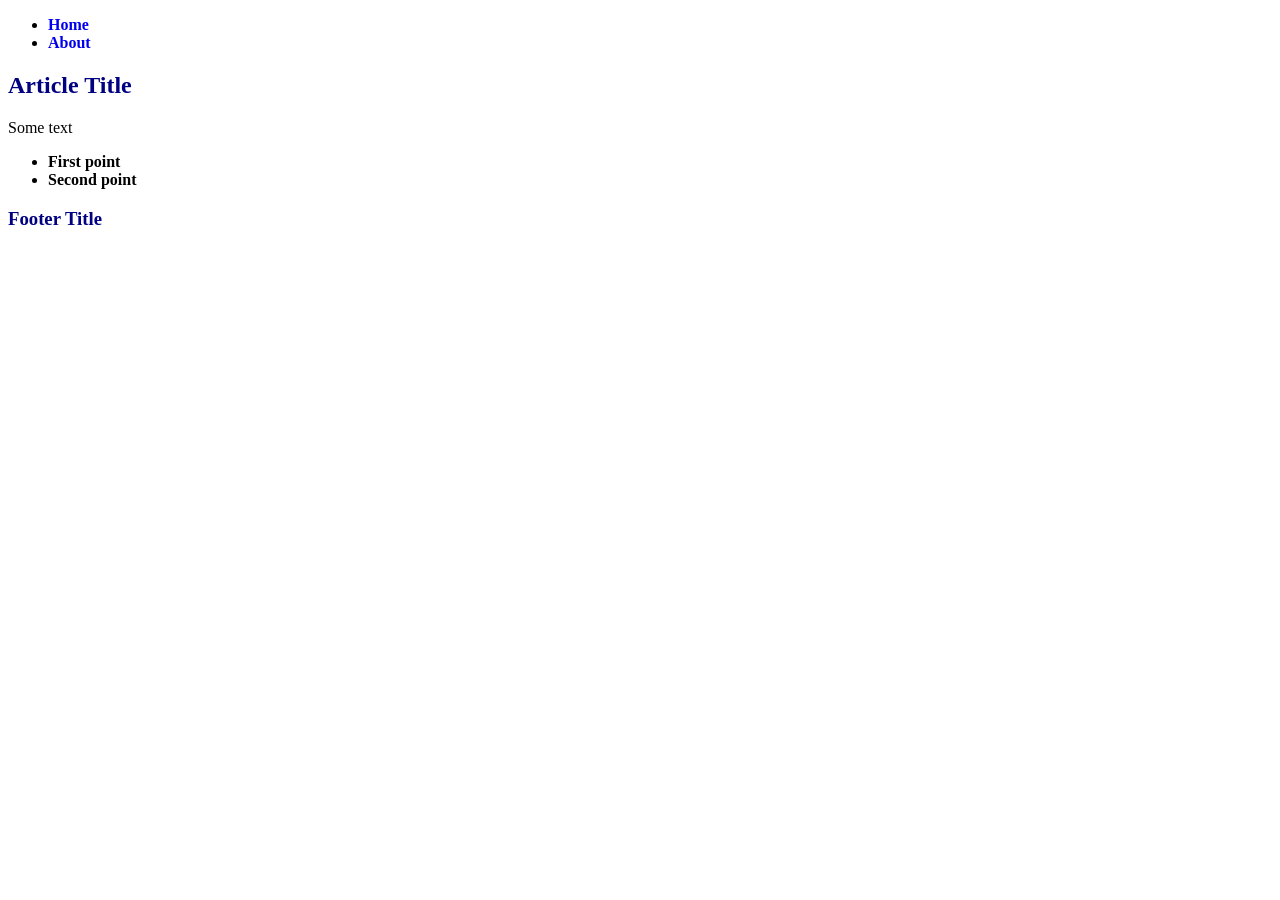
<file: CSS Assignment/Exercise2/index.html>
<!DOCTYPE html>
<html lang="en">
<head>
    <meta charset="UTF-8">
    <meta name="viewport" content="width=device-width, initial-scale=1.0">
    <title>Exercise 2</title>
    <link rel="stylesheet" href="style.css">
</head>
<body>
    <nav>
    <ul class="main-list">
        <li><a href="#">Home</a></li>
        <li><a href="#">About</a></li>
    </ul>
</nav>
<section>
    <h2>Article Title</h2>
    <p>Some text</p>
    <ul class="main-list">
        <li>First point</li>
        <li>Second point</li>
    </ul>
</section>
<h3>Footer Title</h3>

</body>
</html>
</file>
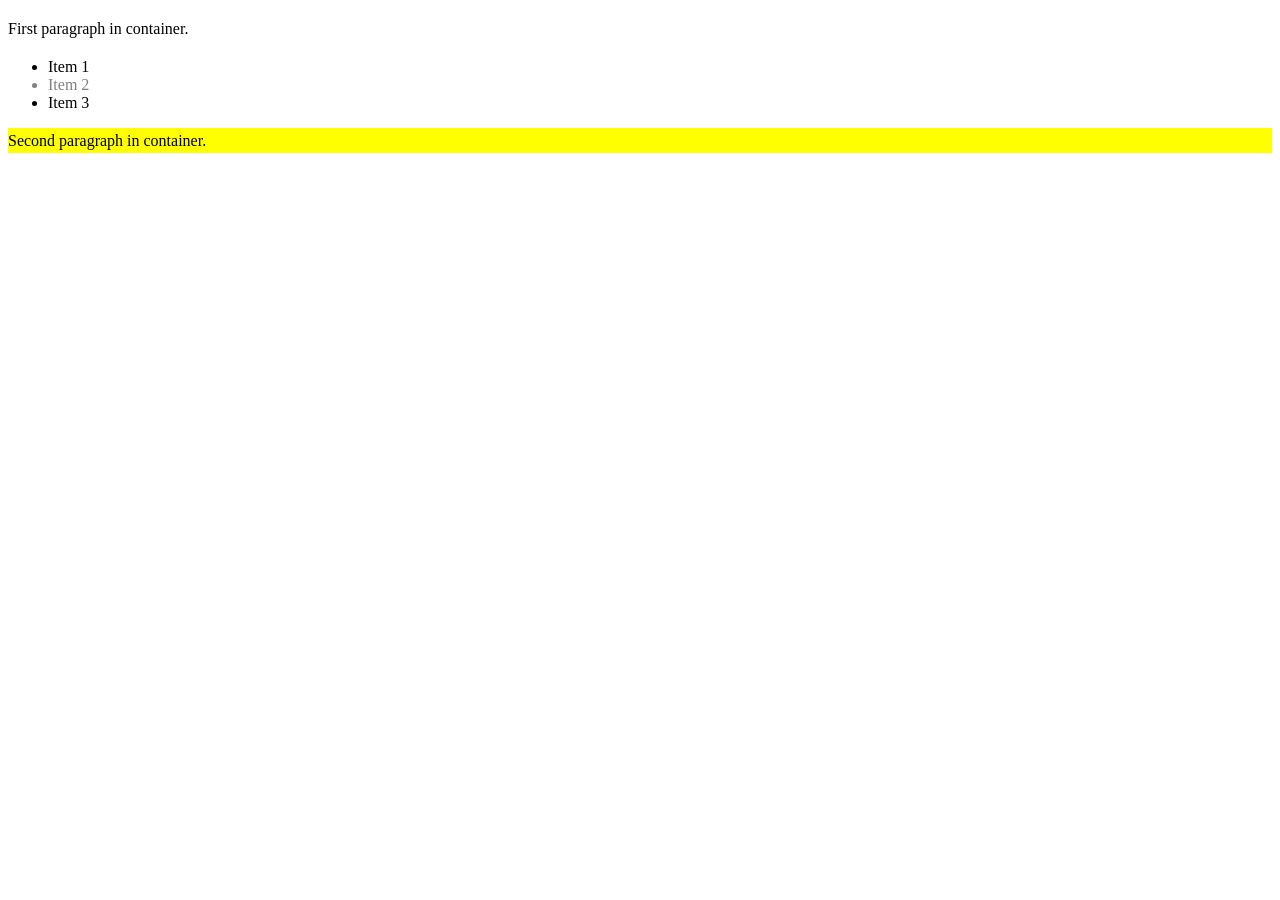
<file: CSS Assignment/Exercise3/index.html>
<!DOCTYPE html>
<html lang="en">
<head>
    <meta charset="UTF-8">
    <meta name="viewport" content="width=device-width, initial-scale=1.0">
    <link rel="stylesheet" href="style.css">
    <title>Exercise3</title>
</head>
<body>
    <div class="container">
    <p>First paragraph in container.</p>
    <ul>
        <li>Item 1</li>
        <li>Item 2</li>
        <li>Item 3</li>
    </ul>
    <p>Second paragraph in container.</p>
</div>

</body>
</html>
</file>
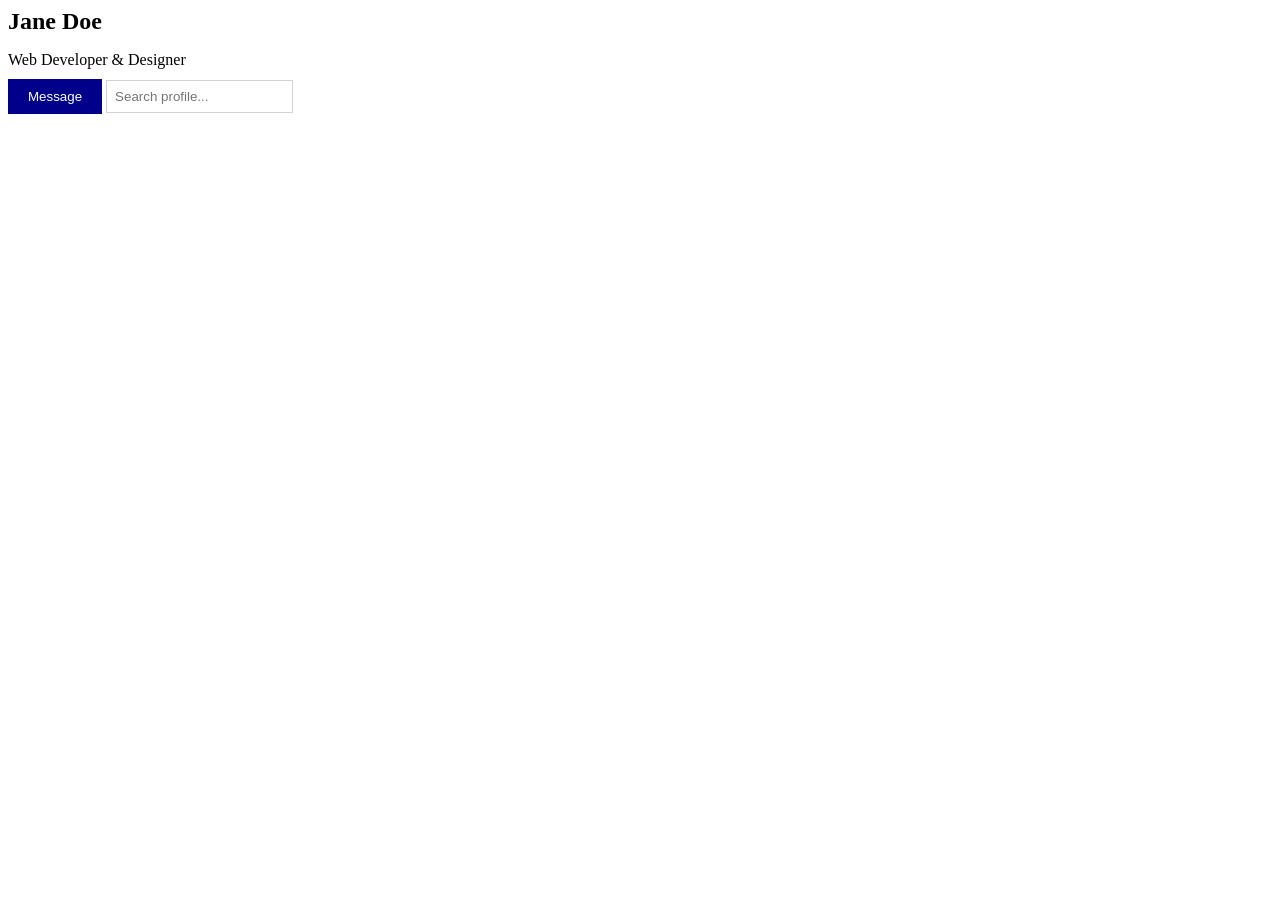
<file: CSS Assignment/Exercise4/index.html>
<!DOCTYPE html>
<html lang="en">
<head>
    <meta charset="UTF-8">
    <meta name="viewport" content="width=device-width, initial-scale=1.0">
    <title>Exercise4</title>
    <link rel="stylesheet" href="style.css">
</head>
<body>
    <div class="profile-card">
    <h2 id="user-name">Jane Doe</h2>
    <p class="bio">Web Developer & Designer</p>
    <button class="btn">Message</button>
    <input type="text" placeholder="Search profile...">
</div>

</body>
</html>
</file>
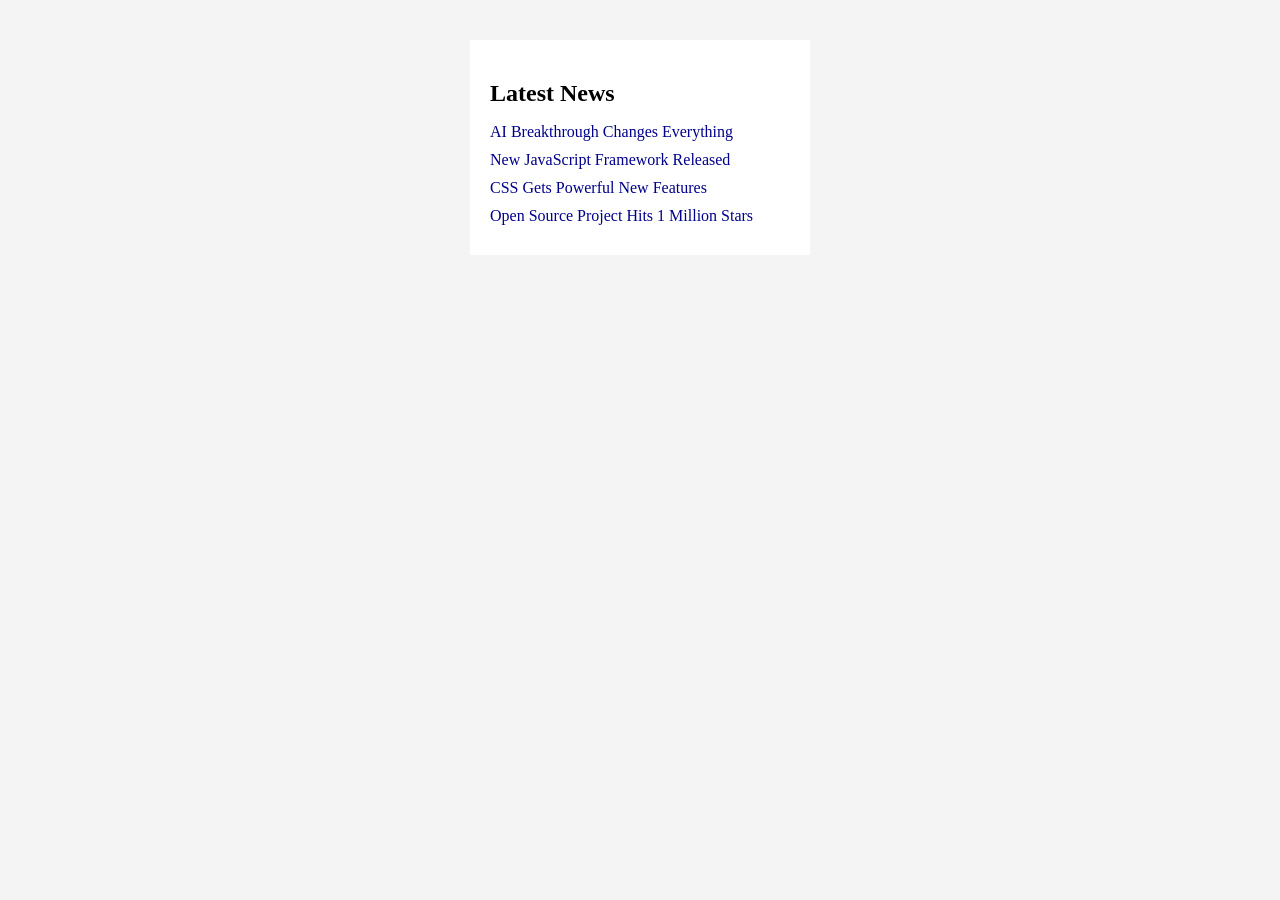
<file: CSS Assignment/Exercise6/index.html>
<!DOCTYPE html>
<html lang="en">
<head>
    <meta charset="UTF-8">
    <meta name="viewport" content="width=device-width, initial-scale=1.0">
    <title>Exercise6</title>
    <link rel="stylesheet" href="style.css">
</head>
<body>

    <div class="sidebar">
        <h2 id="sidebar-title">Latest News</h2>
        <ul>
            <li><a href="#">AI Breakthrough Changes Everything</a></li>
            <li><a href="#">New JavaScript Framework Released</a></li>
            <li><a href="#">CSS Gets Powerful New Features</a></li>
            <li><a href="#">Open Source Project Hits 1 Million Stars</a></li>
        </ul>
    </div>

</body>
</html>
</file>
<file: CSS Assignment/Exercise2/style.css>
/* Teammate's broken CSS */
nav a { 
    text-decoration: none;
 }

h2, h3 { 
    color: navy; 
}

ul.main-list > li {
    font-weight: bold;
}
</file>
<file: CSS Assignment/Exercise3/style.css>
/*QUEStIon 3*/
li:nth-child(2) {
    color: gray;
}

/*QUEStIon 2*/
.container p:nth-child(3) {
    background-color: yellow;
}

/*QUEStIon 3*/
.container p {
    line-height: 1.6;
}
</file>
<file: CSS Assignment/Exercise4/style.css>
/* style.css */

/* Requirement 1 — Group Selector for bottom margin */
h2, p, button {
    margin-bottom: 10px;
}

/* Requirement 2 — Button base styles */
button.btn {
    background-color: darkblue;
    color: white;
    border: none;
    padding: 10px 20px;
}

/* Requirement 3 — Button hover effect */
button.btn:hover {
    background-color: red;
    transform: scale(1.05);
}

/* Requirement 4 — Input base styles */
input {
    border: 1px solid lightgray;
    padding: 8px;
}

/* Requirement 5 — Input focus effect */
input:focus {
    border-color: blue;
    outline: none;
}

/* Requirement 6 — The Catch: override h2 margin using ID */
#user-name {
    margin: 0;
}
</file>
<file: CSS Assignment/Exercise6/style.css>
/* ── Page base ── */
body {
    background-color: #f4f4f4;
}

/* ── Sidebar container ── */
.sidebar {
    width: 300px;
    background-color: white;
    padding: 20px;
    margin: 40px auto;
}

/* ── Sidebar title ── */
#sidebar-title {
    font-size: 24px;
    font-weight: bold;
    margin-bottom: 16px;
}

/* ── Remove default list styling ── */
.sidebar ul {
    list-style: none;
    padding: 0;
    margin: 0;
}

/* ── Space between list items ── */
.sidebar ul li {
    margin-bottom: 10px;
}

/* ── Link base styles ── */
.sidebar ul li a {
    color: darkblue;
    text-decoration: none;
}

/* ── Link hover effect ── */
.sidebar ul li a:hover {
    color: red;
}
</file>
